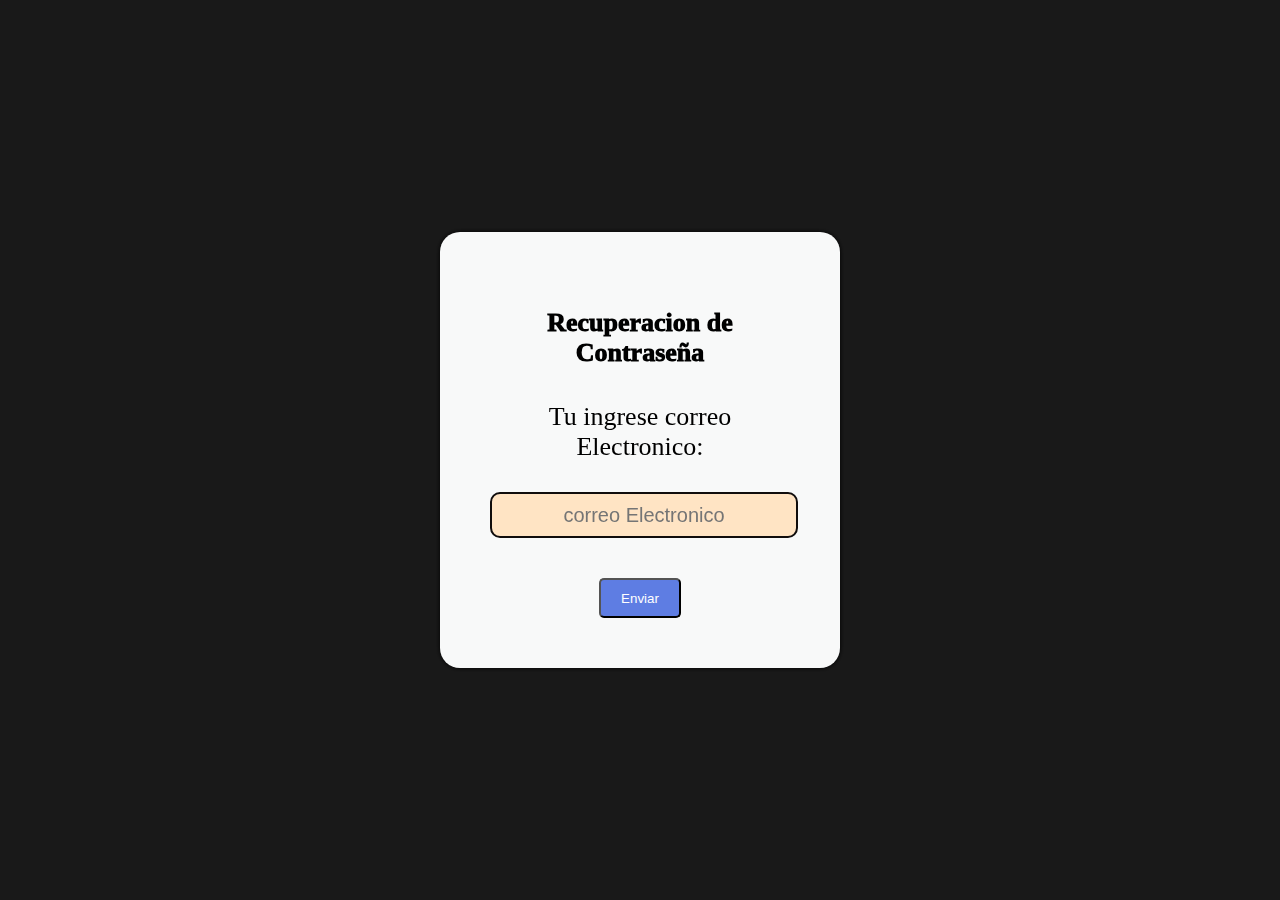
<file: index.html>
<!DOCTYPE html>
<html lang="en">
<head>
    <meta charset="UTF-8">
    <meta http-equiv="X-UA-Compatible" content="IE=edge">
    <meta name="viewport" content="width=device-width, initial-scale=1.0">
    <link rel="stylesheet" href="css/estilos.css">
    <title>recuperacion de contraseña</title>
</head>
<body>
    <div class="overlay" id="overlay">
        <div class="popup" id="popup">
            <a href="#" id="btn-cerrar-popup" class="btn-cerrar-popup" ><i class="fas fa-times"></i></a>
            <h3>Recuperacion de Contraseña</h3>
            <h4>Tu ingrese correo Electronico:</h4>
            <form action="">
                <div class="contenedor-inputs">
                    <input type="email" placeholder="correo Electronico">
                    <button class="boton">Enviar</button>
                </div>
            </form>
        </div>
    </div>
</body>
</html>
</file>
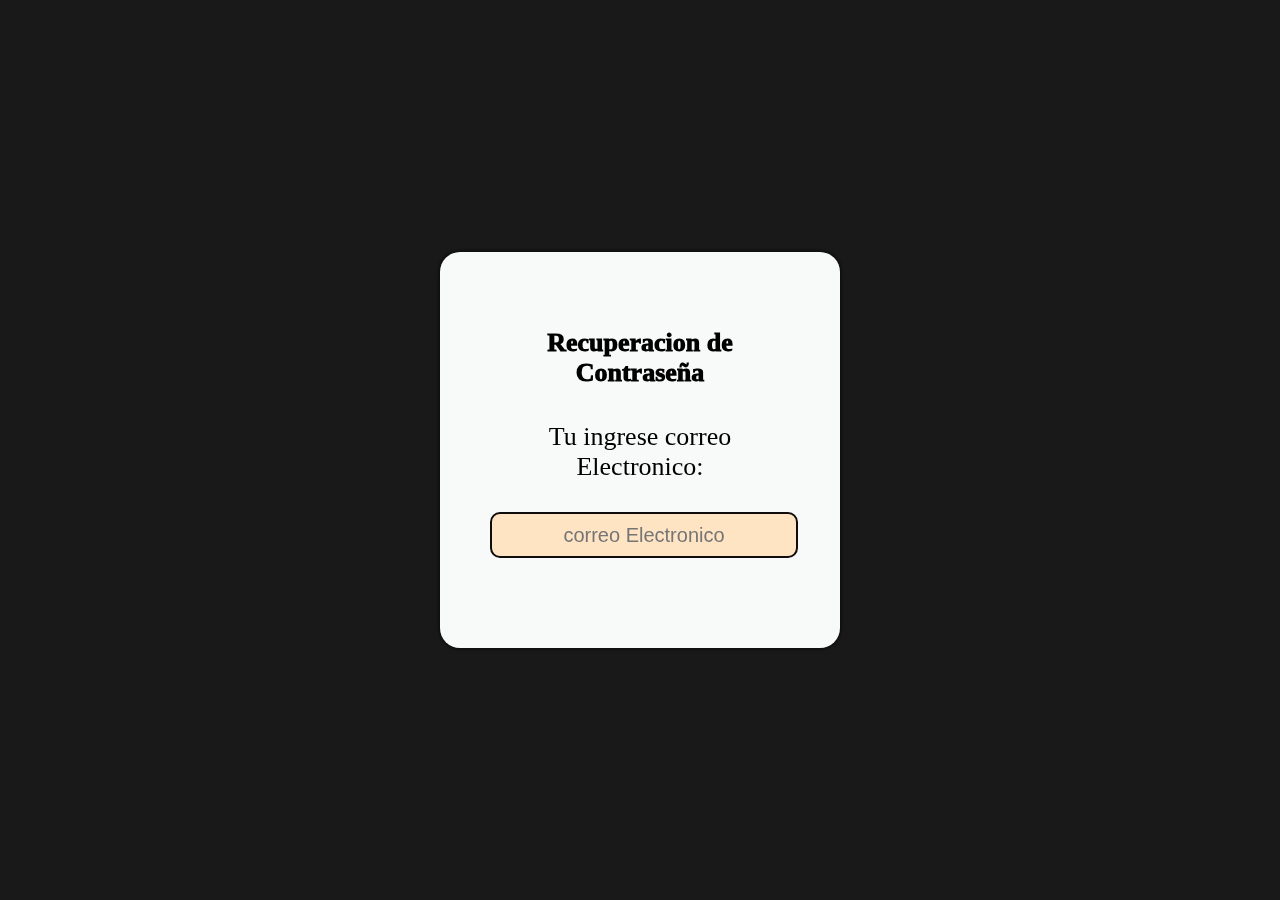
<file: Untitled1.html>
<!DOCTYPE html>
<html lang="en">
<head>
    <meta charset="UTF-8">
    <meta http-equiv="X-UA-Compatible" content="IE=edge">
    <meta name="viewport" content="width=device-width, initial-scale=1.0">
    <link rel="stylesheet" href="css/estilos.css">
    <title>recuperacion de contraseña</title>
</head>
<body>
    <div class="overlay" id="overlay">
        <div class="popup" id="popup">
            <a href="#" id="btn-cerrar-popup" class="btn-cerrar-popup" ><i class="fas fa-times"></i></a>
            <h3>Recuperacion de Contraseña</h3>
            <h4>Tu ingrese correo Electronico:</h4>
            <form action="">
                <div class="contenedor-inputs">
                    <input type="email" placeholder="correo Electronico">
                </div>
            </form>
        </div>
    </div>
</body>
</html>
</file>
<file: css/estilos.css>
.popup{
	background: #f8f9f9;
	box-shadow: 0px 0px 5px 0px rgba(0,0,0.3);
	border-radius: 20px;
	font-family: 'Bebas Neue' sans-serif;
	padding: 50px;
	text-align: center;
	width: 300px;



}

.overlay{
    background: rgba(0,0,0,.9);
	position: fixed;
	top:0;
	bottom: 0;
	left:0;
	right: 0;
	display: flex;
	align-items: center;
	justify-content: center;
}

.popup form .contenedor-inputs input{
    background-color: bisque;
	width: 100%;
	margin-bottom: 40px;
	height: 40px;
	line-height: 50px;
	font-size: 20px;
	text-align: center;
	border: 2px solid #100d0d;
    border-radius: 10px;
}

.popup h3{
	font-size: 26px;
	font-weight: 1000;
	margin-bottom: 10px;
	
}

.popup h4{
	font-size: 26px;
	font-weight: 300;
	margin-bottom: 30px;
}
.popup form .boton {
	padding: 0 20px;
	height: 40px;
	line-height: 40px
	border none;
	color: #fff;
	background: #5e7de3;
	border-radius: 5px;
	font-size: 16px
	cursor:pointer;
}
</file>
